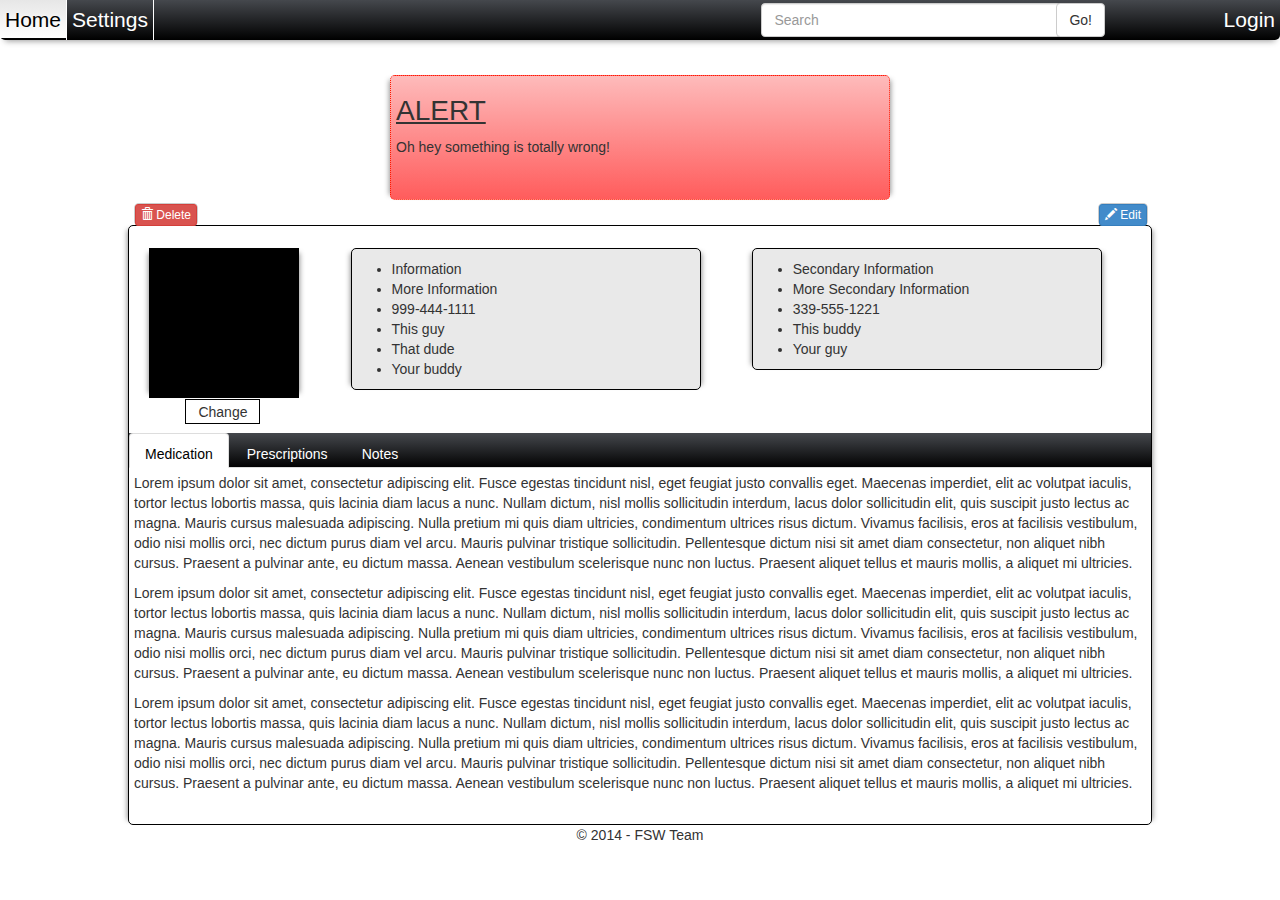
<file: bootstrap/index.html>
<!DOCTYPE html>
<html lang="en">
  <head>
    <meta charset="utf-8">
    <meta http-equiv="X-UA-Compatible" content="IE=edge">
    <meta name="viewport" content="width=device-width, initial-scale=1">
    <title>FSW Template</title>

    <!-- Bootstrap -->
    <link href="css/bootstrap.min.css" rel="stylesheet">

    <!-- HTML5 Shim and Respond.js IE8 support of HTML5 elements and media queries -->
    <!-- WARNING: Respond.js doesn't work if you view the page via file:// -->
    <!--[if lt IE 9]>
      <script src="https://oss.maxcdn.com/libs/html5shiv/3.7.0/html5shiv.js"></script>
      <script src="https://oss.maxcdn.com/libs/respond.js/1.4.2/respond.min.js"></script>
    <![endif]-->
<style>
#header{
	width:100%;
	height:40px;
	background: #45484d;
	background: -moz-linear-gradient(top, #45484d 0%, #000000 100%);
	background: -webkit-gradient(linear, left top, left bottom, color-stop(0%,#45484d), color-stop(100%,#000000));
	background: -webkit-linear-gradient(top, #45484d 0%,#000000 100%);
	background: -o-linear-gradient(top, #45484d 0%,#000000 100%);
	background: -ms-linear-gradient(top, #45484d 0%,#000000 100%);
	background: linear-gradient(to bottom, #45484d 0%,#000000 100%);
	filter: progid:DXImageTransform.Microsoft.gradient( startColorstr='#45484d', endColorstr='#000000',GradientType=0 );
	box-shadow: 0 6px 6px -5px #999;
	border-radius: 0 0 5px 5px;
	margin-bottom:35px;
}
#header_links{
	display:inline-block;
	float:left;
	color:#fff;
	margin:0;
	padding:0;
	left:0;
	font-size:1.5em;
	min-width:200px;
}
#header_links a, #header_login li a{
	color:#fff;
	padding-left:5px;
	padding-right:5px;
	padding-top:10px;
	padding-bottom:7px;
}
#header_links ul{
	list-style:none;
	margin:0;
	padding:0;
	float:left;
	display:inline-block;
}
#header_links li{
	display:block;
	float:left;
	text-align:center;
	padding-top:5px;
	height:40px;
	border-right:1px solid #fff;
}
#header_links li a:hover, #header_login li a:hover{
	text-decoration:none;
	color:#000000;
	text-shadow: 0px 0px 5px rgba(255, 255, 255, 1);
	background: #e5e5e5;
	background: -moz-linear-gradient(top, #e5e5e5 0%, #ffffff 100%);
	background: -webkit-gradient(linear, left top, left bottom, color-stop(0%,#e5e5e5), color-stop(100%,#ffffff));
	background: -webkit-linear-gradient(top, #e5e5e5 0%,#ffffff 100%);
	background: -o-linear-gradient(top, #e5e5e5 0%,#ffffff 100%);
	background: -ms-linear-gradient(top, #e5e5e5 0%,#ffffff 100%);
	background: linear-gradient(to bottom, #e5e5e5 0%,#ffffff 100%);
	filter: progid:DXImageTransform.Microsoft.gradient( startColorstr='#e5e5e5', endColorstr='#ffffff',GradientType=0 );
}
#header_search{
	display:inline-block;
	float:right;
	min-width:300px;
	margin-right:100px;
	margin-top:3px;
}
#header_search_box{
	width:300px;
	float:left;
}
#header_search_box_button{
	float:right;
	margin-left:-5px;
}
#header_login{
	display:inline-block;
	float:right;
	color:#fff;
	margin:0;
	padding:0;
	left:0;
	font-size:1.5em;
	min-width:75px;
}
#header_login ul{
	list-style:none;
	margin:0;
	padding:0;
	float:right;
	display:inline-block;
}
#header_login li{
	display:block;
	float:left;
	text-align:center;
	padding-top:5px;
	height:40px;
}
#main_content{
	width:1024px;
	min-height:600px;
	margin:0 auto;
	display:block;
	border-radius: 5px;
	box-shadow: 6px 0px 5px -5px #999, -6px 0px 5px -5px #999;
	border:1px solid black;
}
#top_content_buttons{
	display:block;
	width:1024px;
	height:25px;
	margin-top:-23px;
	position:relative;
}
#top_content_button_right{
	display:inline-block;
	float:right;
	margin-right:5px;
	border-top:1px solid #ccc;
	border-left:1px solid #ccc;
	border-right:1px solid #ccc;
	border-radius:5px;
}
#top_content_button_left{
	display:block;
	float:left;
	margin-left:5px;
	border-top:1px solid #ccc;
	border-left:1px solid #ccc;
	border-right:1px solid #ccc;
	border-radius:5px;
}
#top_content_block{
	margin:0 auto;
	width:100%;
	min-height:205px;
	clear:both;
}
#user_image{
	background-color:#000;
	border:1px solid #000;
	display:block;
	position:relative;
	float:left;
	margin-left:2%;
	margin-top:2%;
	width:150px;
	height:150px;
	box-shadow: 6px 0px 5px -5px #999, -6px 0px 5px -5px #999;
}
#user_image_options{
	position:relative;
	display:block;
	height:25px;
	width:75px;
	border:1px solid #000;
	float:left;
	margin-top:150px;
	margin-left:35px;
}
#user_image_options p{
	text-align:center;
	padding-top:2px;
}
#alert_box{
	display:block;
	margin:auto;
	width:500px;
	min-height:125px;
	border:1px dotted #ff1a00;
	margin-bottom:25px;
	background: #febbbb;
	background: -moz-linear-gradient(top, #febbbb 0%, #fe9090 45%, #ff5c5c 100%);
	background: -webkit-gradient(linear, left top, left bottom, color-stop(0%,#febbbb), color-stop(45%,#fe9090), color-stop(100%,#ff5c5c));
	background: -webkit-linear-gradient(top, #febbbb 0%,#fe9090 45%,#ff5c5c 100%);
	background: -o-linear-gradient(top, #febbbb 0%,#fe9090 45%,#ff5c5c 100%);
	background: -ms-linear-gradient(top, #febbbb 0%,#fe9090 45%,#ff5c5c 100%);
	background: linear-gradient(to bottom, #febbbb 0%,#fe9090 45%,#ff5c5c 100%);
	filter: progid:DXImageTransform.Microsoft.gradient( startColorstr='#febbbb', endColorstr='#ff5c5c',GradientType=0 );
	box-shadow: 6px 0px 5px -5px #999, -6px 0px 5px -5px #999;
	border-radius: 5px;
}
#alert_box h1{
	text-decoration:underline;
	text-weight:bold;
	margin-left:5px;
	font-size:2em;
}
#alert_box p{
	margin-left:5px;
	margin-right:5px;
}
#main_information{
	display:block;
	position:relative;
	float:left;
	border-radius: 5px;
	box-shadow: 6px 0px 5px -5px #999, -6px 0px 5px -5px #999;
	background-color:#e9e9e9;
	border:1px solid #000;
	min-width:350px;
	min-height:100px;
	margin-top:2%;
	margin-left:5%;
}
#secondary_information{
	display:block;
	position:relative;
	float:left;
	border-radius: 5px;
	box-shadow: 6px 0px 5px -5px #999, -6px 0px 5px -5px #999;
	background-color:#e9e9e9;
	border:1px solid #000;
	min-width:350px;
	min-height:100px;
	margin-top:2%;
	margin-left:5%;
}
#middle_tabs{
	display:block;
	position:relative;
	clear:both;
	width:100%;
	height:35px;
	background: #45484d;
	background: -moz-linear-gradient(top, #45484d 0%, #000000 100%);
	background: -webkit-gradient(linear, left top, left bottom, color-stop(0%,#45484d), color-stop(100%,#000000));
	background: -webkit-linear-gradient(top, #45484d 0%,#000000 100%);
	background: -o-linear-gradient(top, #45484d 0%,#000000 100%);
	background: -ms-linear-gradient(top, #45484d 0%,#000000 100%);
	background: linear-gradient(to bottom, #45484d 0%,#000000 100%);
	filter: progid:DXImageTransform.Microsoft.gradient( startColorstr='#45484d', endColorstr='#000000',GradientType=0 );
}
#middle_tabs a{
	height:35px;
	color:#ffffff;
}
#middle_tabs a:hover{
	color:#000000;
}
#middle_tabs .active a{
	height:35px;
	color:#000000;
}
#lower_content_block{
	display:block;
	position:relative;
	margin-top:5px;
}
#lower_content_block p{
	padding-left:5px;
	padding-right:5px;
}
#footer{
	width:100%;
	height:35px;
	background-color:#fff;
	text-align:center;
}
</style>
  </head>
  <body>
    <div id='header'>
		<div id='header_links'>
			<ul>
				<li><a href='#'>Home</a>
				<li><a href='#'>Settings</a>
			</ul>
		</div>
		<div id='header_login'>
			<ul>
				<li><a href='#'>Login</a>
			</ul>
		</div>
		<div id='header_search'>
			<div id='header_search_box'>
				<input type="text" class="form-control" placeholder="Search">
			</div>
			<div id='header_search_box_button'>
				<button class="btn btn-default" type="button">Go!</button>
			</div>
		</div>
	</div>
	<div id='alert_box'>
		<h1>ALERT</h1>
		<p>Oh hey something is totally wrong!</p>
	</div>
	<div id='main_content'>
		<div id='top_content_buttons'>
			<div id='top_content_button_right'>
				<a href="#" class="btn btn-default btn-primary btn-xs"><span class="glyphicon glyphicon-pencil"></span> Edit</a>
			</div>
			<div id='top_content_button_left'>
				<a href="#" class="btn btn-default btn-danger btn-xs"><i class="glyphicon glyphicon-trash"></i> Delete</a>
			</div>
		</div>
		<div id='top_content_block'>
			<div id='user_image'>
				<div id='user_image_options'>
					<p>Change</p>
				</div>
			</div>
			<div id='main_information'>
				<p>
					<ul>
						<li>Information
						<li>More Information
						<li>999-444-1111
						<li>This guy
						<li>That dude
						<li>Your buddy
					</ul>
				</p>
			</div>
			<div id='secondary_information'>
				<p>
					<ul>
						<li>Secondary Information
						<li>More Secondary Information
						<li>339-555-1221
						<li>This buddy
						<li>Your guy
					</ul>
				</p>
			</div>
		</div>
		<div id='middle_tabs'>
			<ul class="nav nav-tabs">
				<li class="active"><a href="#">Medication</a></li>
				<li><a href="#">Prescriptions</a></li>
				<li><a href="#">Notes</a></li>
			</ul>
		</div>
		<div id='lower_content_block'>
			<p>
				Lorem ipsum dolor sit amet, consectetur adipiscing elit. Fusce egestas tincidunt nisl, eget feugiat justo convallis eget. Maecenas imperdiet, elit ac volutpat iaculis, tortor lectus lobortis massa, quis lacinia diam lacus a nunc. Nullam dictum, nisl mollis sollicitudin interdum, lacus dolor sollicitudin elit, quis suscipit justo lectus ac magna. Mauris cursus malesuada adipiscing. Nulla pretium mi quis diam ultricies, condimentum ultrices risus dictum. Vivamus facilisis, eros at facilisis vestibulum, odio nisi mollis orci, nec dictum purus diam vel arcu. Mauris pulvinar tristique sollicitudin. Pellentesque dictum nisi sit amet diam consectetur, non aliquet nibh cursus. Praesent a pulvinar ante, eu dictum massa. Aenean vestibulum scelerisque nunc non luctus. Praesent aliquet tellus et mauris mollis, a aliquet mi ultricies.
			</p>
			<p>
				Lorem ipsum dolor sit amet, consectetur adipiscing elit. Fusce egestas tincidunt nisl, eget feugiat justo convallis eget. Maecenas imperdiet, elit ac volutpat iaculis, tortor lectus lobortis massa, quis lacinia diam lacus a nunc. Nullam dictum, nisl mollis sollicitudin interdum, lacus dolor sollicitudin elit, quis suscipit justo lectus ac magna. Mauris cursus malesuada adipiscing. Nulla pretium mi quis diam ultricies, condimentum ultrices risus dictum. Vivamus facilisis, eros at facilisis vestibulum, odio nisi mollis orci, nec dictum purus diam vel arcu. Mauris pulvinar tristique sollicitudin. Pellentesque dictum nisi sit amet diam consectetur, non aliquet nibh cursus. Praesent a pulvinar ante, eu dictum massa. Aenean vestibulum scelerisque nunc non luctus. Praesent aliquet tellus et mauris mollis, a aliquet mi ultricies.
			</p>
			<p>
				Lorem ipsum dolor sit amet, consectetur adipiscing elit. Fusce egestas tincidunt nisl, eget feugiat justo convallis eget. Maecenas imperdiet, elit ac volutpat iaculis, tortor lectus lobortis massa, quis lacinia diam lacus a nunc. Nullam dictum, nisl mollis sollicitudin interdum, lacus dolor sollicitudin elit, quis suscipit justo lectus ac magna. Mauris cursus malesuada adipiscing. Nulla pretium mi quis diam ultricies, condimentum ultrices risus dictum. Vivamus facilisis, eros at facilisis vestibulum, odio nisi mollis orci, nec dictum purus diam vel arcu. Mauris pulvinar tristique sollicitudin. Pellentesque dictum nisi sit amet diam consectetur, non aliquet nibh cursus. Praesent a pulvinar ante, eu dictum massa. Aenean vestibulum scelerisque nunc non luctus. Praesent aliquet tellus et mauris mollis, a aliquet mi ultricies.
			</p>
		</div>
	</div>
	<div id='footer'>
		<p>&copy 2014 - FSW Team</p>
	</div>

    <!-- jQuery (necessary for Bootstrap's JavaScript plugins) -->
    <script src="https://ajax.googleapis.com/ajax/libs/jquery/1.11.0/jquery.min.js"></script>
    <!-- Include all compiled plugins (below), or include individual files as needed -->
    <script src="js/bootstrap.min.js"></script>
  </body>
</html>
</file>
